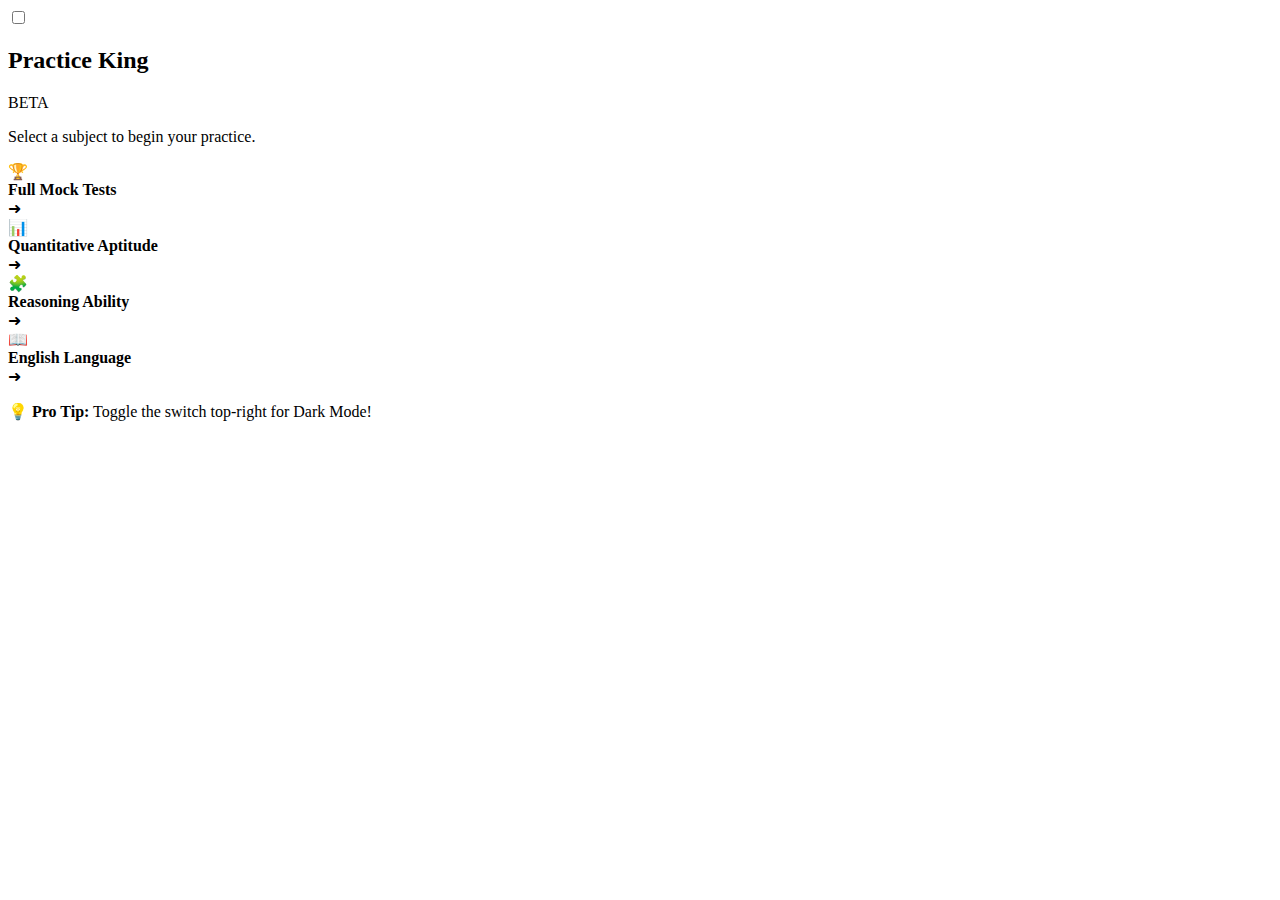
<file: index.html>
<body>
    <div class="theme-switch-wrapper">
        <label class="theme-switch" for="checkbox">
            <input type="checkbox" id="checkbox" onclick="toggleTheme(event)">
            <div class="slider-round"></div>
        </label>
    </div>

    <div class="container main-dashboard">
        <div class="header-section">
            <div class="title-wrapper">
                <h2 class="app-title">Practice King</h2>
                <span class="beta-badge">BETA</span>
            </div>
            <p class="subtitle">Select a subject to begin your practice.</p>
        </div>
        
        <div class="dashboard-grid">
            
            <div class="subject-card" onclick="location.href='list.html?subject=full_test'">
                <div class="card-content">
                    <div class="icon-box">🏆</div> 
                    <div class="text-group">
                        <strong>Full Mock Tests</strong>
                    </div>
                </div> 
                <div class="arrow-icon">➜</div>
            </div>
            
            <div class="subject-card card-quant" onclick="openSelectionModal('quant', 'Quantitative Aptitude')">
                <div class="card-content">
                    <div class="icon-box">📊</div> 
                    <div class="text-group">
                        <strong>Quantitative Aptitude</strong>
                    </div>
                </div> 
                <div class="arrow-icon">➜</div>
            </div>
            
            <div class="subject-card card-reasoning" onclick="openSelectionModal('reasoning', 'Reasoning Ability')">
                <div class="card-content">
                    <div class="icon-box">🧩</div> 
                    <div class="text-group">
                        <strong>Reasoning Ability</strong>
                    </div>
                </div> 
                <div class="arrow-icon">➜</div>
            </div>
            
            <div class="subject-card card-english" onclick="openSelectionModal('english', 'English Language')">
                <div class="card-content">
                    <div class="icon-box">📖</div> 
                    <div class="text-group">
                        <strong>English Language</strong>
                    </div>
                </div> 
                <div class="arrow-icon">➜</div>
            </div>

        </div>

        <div class="footer-tip">
            <p>💡 <strong>Pro Tip:</strong> Toggle the switch top-right for Dark Mode!</p>
        </div>
    </div>

    <div id="selection-modal" class="modal-overlay" style="display: none;" onclick="closeSelectionModal(event)">
        <div class="modal-content">
            <h3 id="modal-title" style="margin-top:0;">Select Category</h3>
            <p style="color:var(--text-secondary); margin-bottom:20px;">Choose the type of practice you want:</p>
            
            <button class="btn-modal btn-sectional" onclick="goToTest('sectional')">
                <span class="btn-icon">📑</span> Sectional Test
                <small>Full subject mocks (20-35 Qs)</small>
            </button>
            
            <button class="btn-modal btn-topic" onclick="goToTest('topic')">
                <span class="btn-icon">🎯</span> Topic Test
                <small>Chapter-wise practice (10-15 Qs)</small>
            </button>

            <button class="btn-text-close" onclick="closeSelectionModal(null)">Cancel</button>
        </div>
    </div>

    <script>
        // --- MODAL LOGIC ---
        var currentSubject = "";

        function openSelectionModal(subject, title) {
            currentSubject = subject;
            document.getElementById('modal-title').innerText = title;
            var modal = document.getElementById('selection-modal');
            modal.style.display = "flex";
            
            // Add a tiny delay for animation class if you add CSS animations
            setTimeout(() => modal.classList.add('active'), 10);
        }

        function closeSelectionModal(event) {
            // Close if clicked on overlay (background) or Cancel button
            if (!event || event.target.id === 'selection-modal' || event.target.classList.contains('btn-text-close')) {
                var modal = document.getElementById('selection-modal');
                modal.classList.remove('active');
                setTimeout(() => modal.style.display = "none", 200);
            }
        }

        function goToTest(type) {
            // type is 'sectional' or 'topic'
            // Constructs URL like: list.html?subject=quant_sectional
            var target = currentSubject + "_" + type;
            location.href = "list.html?subject=" + target;
        }

        // --- EXISTING THEME LOGIC ---
        function toggleTheme(event) {
            var chk = document.getElementById('checkbox');
            var isDark = chk.checked; 
            
            if (!document.startViewTransition) {
                applyTheme(isDark);
                return;
            }

            var x = event.clientX;
            var y = event.clientY;
            var endRadius = Math.hypot(Math.max(x, window.innerWidth - x), Math.max(y, window.innerHeight - y));

            var transition = document.startViewTransition(() => {
                applyTheme(isDark);
            });

            transition.ready.then(() => {
                var clipPath = [`circle(0px at ${x}px ${y}px)`, `circle(${endRadius}px at ${x}px ${y}px)`];
                document.documentElement.animate(
                    { clipPath: clipPath },
                    { duration: 500, easing: 'ease-in', pseudoElement: '::view-transition-new(root)' }
                );
            });
        }

        function applyTheme(isDark) {
            if(isDark) {
                document.body.classList.add('dark-mode');
                localStorage.setItem('site-theme', 'dark');
            } else {
                document.body.classList.remove('dark-mode');
                localStorage.setItem('site-theme', 'light');
            }
        }

        (function() {
            var savedTheme = localStorage.getItem('site-theme');
            var chk = document.getElementById('checkbox');
            if(savedTheme === 'dark') {
                document.body.classList.add('dark-mode');
                if(chk) chk.checked = true; 
            }
        })();

        // 1. Disable Right Click
        document.addEventListener('contextmenu', function(e) {
            e.preventDefault();
            return false;
        });

        // 2. Disable Copy Shortcuts
        document.addEventListener('keydown', function(e) {
            if (e.ctrlKey || e.metaKey) {
                if (e.key === 'c' || e.key === 'u' || e.key === 's' || e.key === 'p') {
                    e.preventDefault();
                    return false;
                }
            }
        });
    </script>
</body>
</html>
</file>
